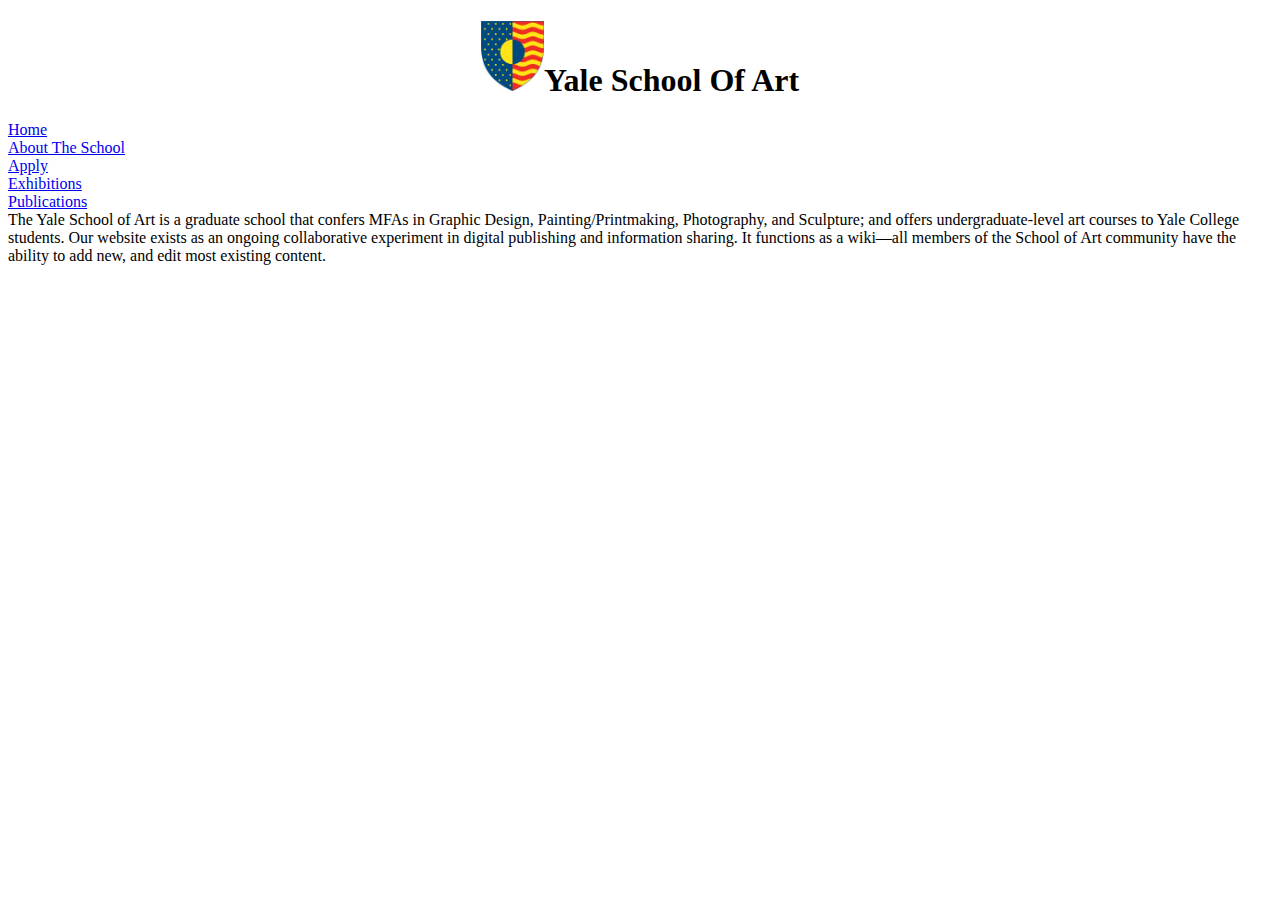
<file: index.html>
<!DOCTYPE html>
<html lang="en">
<head>
    <meta charset="UTF-8">
    <meta name="viewport" content="width=device-width, initial-scale=1.0">
    <link rel="stylesheet" href="style.css">
    <title>Yale School Of Art Homepage</title>
</head>
<body>
    <h1 class="yale"><img src="Yale_School_of_Art.png" width="5%" height="5%">Yale School Of Art</h1>
    <div class="container">
        <div><a href="index.html">Home</a></div>
            <div><a href="page1.html">About The School</div>
            <div><a href="page2.html">Apply</a></div>
            <div><a href="page3.html">Exhibitions</a></div>
            <div><a href="page4.html">Publications</a></div>
            </div>
       <div class="row justify-content-center align-items-center g-2">
        <div class="col">The Yale School of Art is a graduate school that confers MFAs in Graphic Design, Painting/Printmaking, Photography, and Sculpture; and offers undergraduate-level art courses to Yale College students. Our website exists as an ongoing collaborative experiment in digital publishing and information sharing. It functions as a wiki—all members of the School of Art community have the ability to add new, and edit most existing content.</div>
        </div>
    </div>
    </div> 

</body>
</html>
</file>
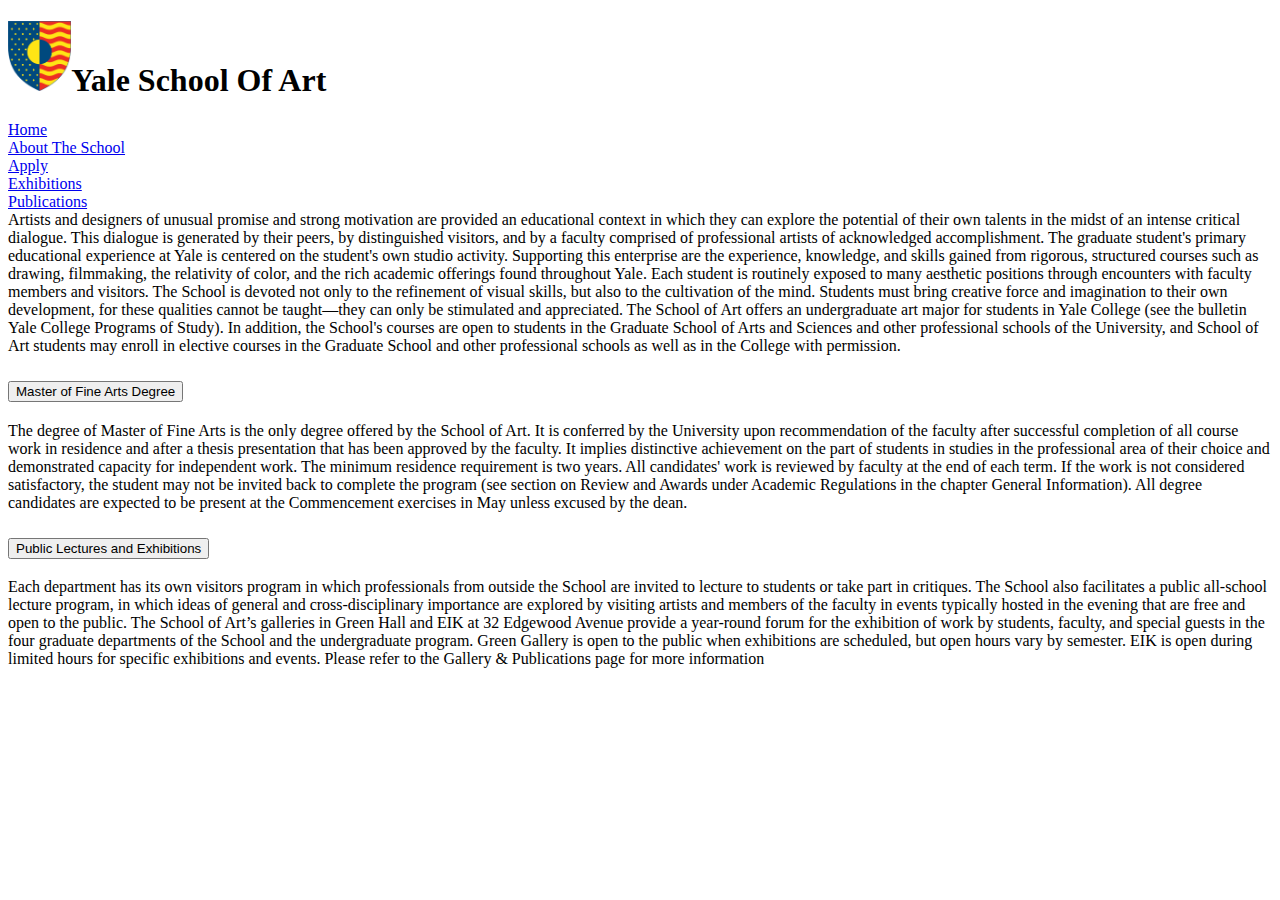
<file: page1.html>
<!DOCTYPE html>
<html lang="en">
<head>
    <meta charset="UTF-8">
    <meta name="viewport" content="width=device-width, initial-scale=1.0">
    <title>About</title>
</head>
<body>
</head>
<body>
    <h1 class="yale"><img src="Yale_School_of_Art.png" width="5%" height="5%">Yale School Of Art</h1>
    <div class="container">
    <div><a href="index.html">Home</a></div>
        <div><a href="page1.html">About The School</div>
        <div><a href="page2.html">Apply</a></div>
        <div><a href="page3.html">Exhibitions</a></div>
        <div><a href="page4.html">Publications</a></div>
        </div>
        <div class="row justify-content-center align-items-center g-2">
            <div class="col">
                Artists and designers of unusual promise and strong motivation are provided an educational context in which they can explore the potential of their own talents in the midst of an intense critical dialogue. This dialogue is generated by their peers, by distinguished visitors, and by a faculty comprised of professional artists of acknowledged accomplishment.
                    The graduate student's primary educational experience at Yale is centered on the student's own studio activity. Supporting this enterprise are the experience, knowledge, and skills gained from rigorous, structured courses such as drawing, filmmaking, the relativity of color, and the rich academic offerings found throughout Yale. Each student is routinely exposed to many aesthetic positions through encounters with faculty members and visitors. The School is devoted not only to the refinement of visual skills, but also to the cultivation of the mind. Students must bring creative force and imagination to their own development, for these qualities cannot be taught—they can only be stimulated and appreciated.
                    The School of Art offers an undergraduate art major for students in Yale College (see the bulletin Yale College Programs of Study). In addition, the School's courses are open to students in the Graduate School of Arts and Sciences and other professional schools of the University, and School of Art students may enroll in elective courses in the Graduate School and other professional schools as well as in the College with permission.</div>
            </div>

      <div class="container text-center">
        <div class="row row-cols-1 row-cols-sm-2 row-cols-md-4">
          <div class="col d2">
            <div class="accordion" id="accordionExample">
                <div class="accordion-item">
                  <h2 class="accordion-header" id="headingOne">
                    <button class="accordion-button" type="button" data-bs-toggle="collapse" data-bs-target="#collapseOne" aria-expanded="true" aria-controls="collapseOne">
                      Master of Fine Arts Degree
                    </button>
                  </h2>
                  <div id="collapseOne" class="accordion-collapse collapse show" aria-labelledby="headingOne" data-bs-parent="#accordionExample">
                    <div class="accordion-body">
                        The degree of Master of Fine Arts is the only degree offered by the School of Art. It is conferred by the University upon recommendation of the faculty after successful completion of all course work in residence and after a thesis presentation that has been approved by the faculty. It implies distinctive achievement on the part of students in studies in the professional area of their choice and demonstrated capacity for independent work. The minimum residence requirement is two years. All candidates' work is reviewed by faculty at the end of each term. If the work is not considered satisfactory, the student may not be invited back to complete the program (see section on Review and Awards under Academic Regulations in the chapter General Information). All degree candidates are expected to be present at the Commencement exercises in May unless excused by the dean.
                    </div>
                  </div>
                </div>
                <div class="col d2">
                    <div class="accordion" id="accordionExample">
                        <div class="accordion-item">
                          <h2 class="accordion-header" id="headingOne">
                            <button class="accordion-button" type="button" data-bs-toggle="collapse" data-bs-target="#collapseOne" aria-expanded="true" aria-controls="collapseOne">
                              Public Lectures and Exhibitions
                            </button>
                          </h2>
                          <div id="collapseOne" class="accordion-collapse collapse show" aria-labelledby="headingOne" data-bs-parent="#accordionExample">
                            <div class="accordion-body">
                                Each department has its own visitors program in which professionals from outside the School are invited to lecture to students or take part in critiques. The School also facilitates a public all-school lecture program, in which ideas of general and cross-disciplinary importance are explored by visiting artists and members of the faculty in events typically hosted in the evening that are free and open to the public. The School of Art’s galleries in Green Hall and EIK at 32 Edgewood Avenue provide a year-round forum for the exhibition of work by students, faculty, and special guests in the four graduate departments of the School and the undergraduate program. Green Gallery is open to the public when exhibitions are scheduled, but open hours vary by semester. EIK is open during limited hours for specific exhibitions and events. Please refer to the Gallery & Publications page for more information                            </div>
                          </div>
                        </div>
        </div>
      </div>
            </body>
</html>
</file>
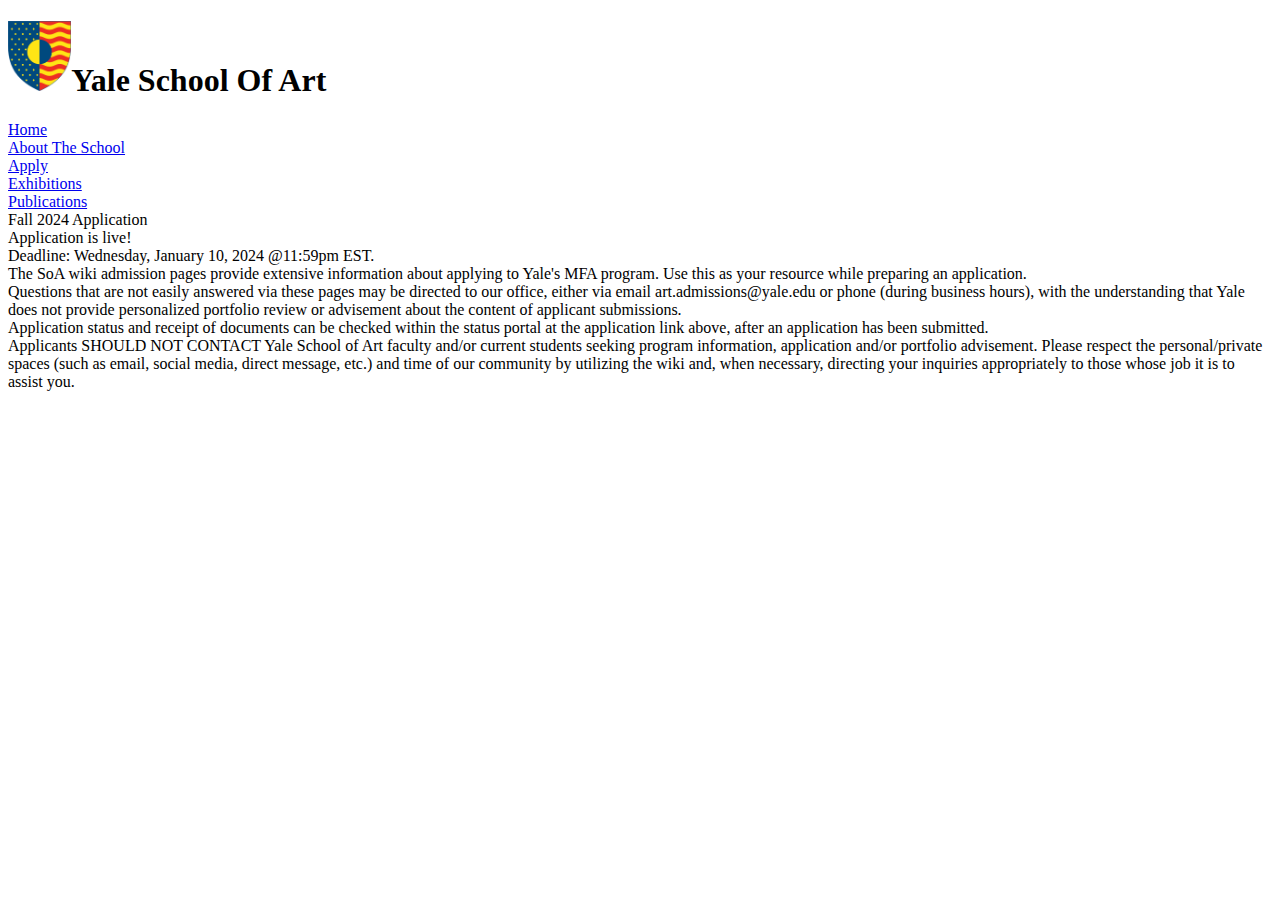
<file: page2.html>
<!DOCTYPE html>
<html lang="en">
<head>
    <meta charset="UTF-8">
    <meta name="viewport" content="width=device-width, initial-scale=1.0">
    <title>Apply</title>
</head>
<body>
</head>
<body>
    <h1 class="yale"><img src="Yale_School_of_Art.png" width="5%" height="5%">Yale School Of Art</h1>
    <div class="container">
        <div><a href="index.html">Home</a></div>
            <div><a href="page1.html">About The School</div>
            <div><a href="page2.html">Apply</a></div>
            <div><a href="page3.html">Exhibitions</a></div>
            <div><a href="page4.html">Publications</a></div>
            </div>
            <div class="<div class="row justify-content-center align-items-center g-2">
                <div class="col">Fall 2024 Application</div>
                <div class="col">Application is live!</div>
                <div class="col">Deadline: Wednesday, January 10, 2024 @11:59pm EST.</div>
                <div class="col">The SoA wiki admission pages provide extensive information about applying to Yale's MFA program. Use this as your resource while preparing an application.</div>
                <div class="col">Questions that are not easily answered via these pages may be directed to our office, either via email art.admissions@yale.edu or phone (during business hours), with the understanding that Yale does not provide personalized portfolio review or advisement about the content of applicant submissions.
<div class="col">Application status and receipt of documents can be checked within the status portal at the application link above, after an application has been submitted.</div>
                <div class="col">Applicants SHOULD NOT CONTACT Yale School of Art faculty and/or current students seeking program information, application and/or portfolio advisement. Please respect the personal/private spaces (such as email, social media, direct message, etc.) and time of our community by utilizing the wiki and, when necessary, directing your inquiries appropriately to those whose job it is to assist you.</div>
</div>
            </div>
</body>
</html>
</file>
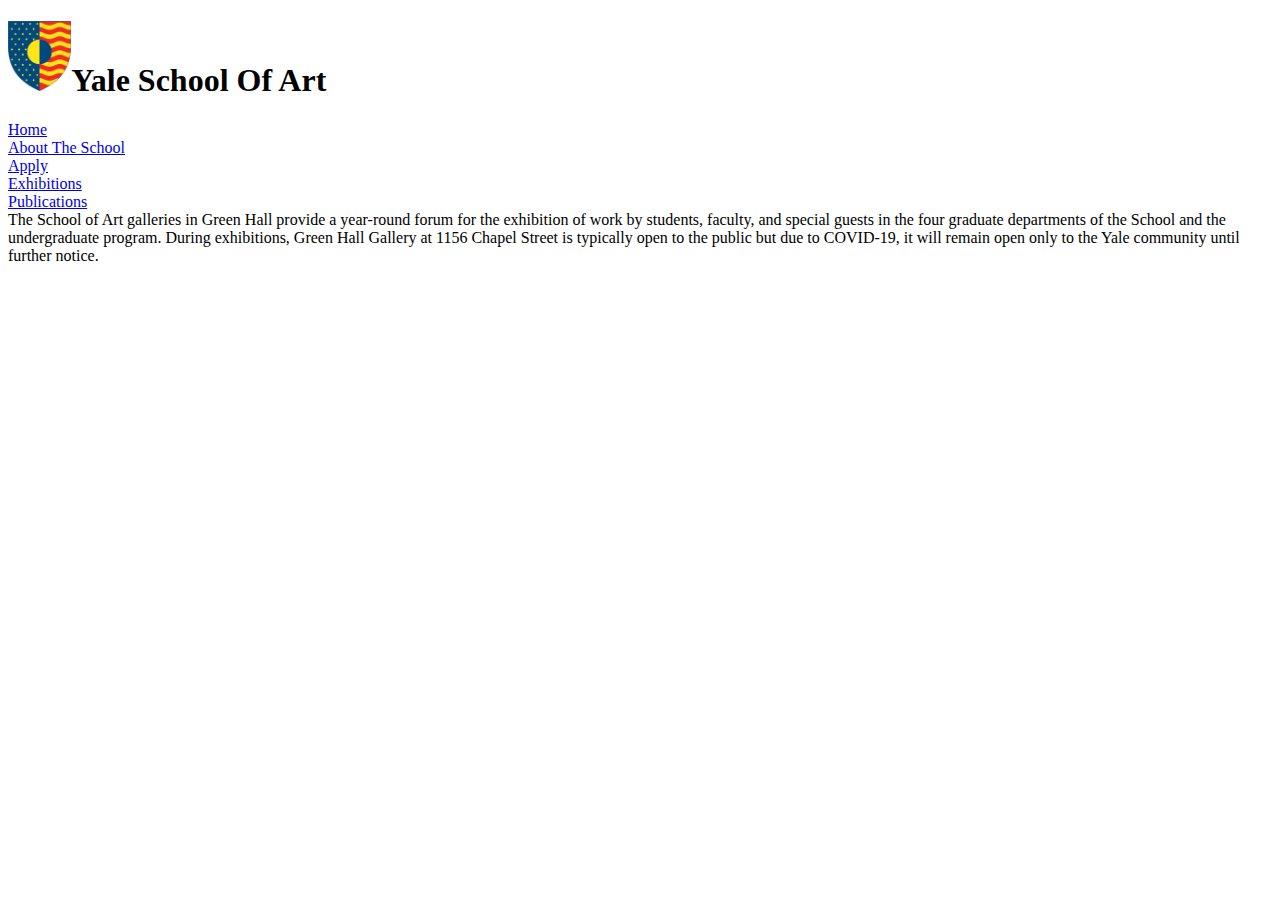
<file: page3.html>
<!DOCTYPE html>
<html lang="en">
<head>
    <meta charset="UTF-8">
    <meta name="viewport" content="width=device-width, initial-scale=1.0">
    <title>Exhibitions</title>
</head>
<body>
</head>
<body>
    <h1 class="yale"><img src="Yale_School_of_Art.png" width="5%" height="5%">Yale School Of Art</h1>
    <div class="container">
        <div><a href="index.html">Home</a></div>
            <div><a href="page1.html">About The School</div>
            <div><a href="page2.html">Apply</a></div>
            <div><a href="page3.html">Exhibitions</a></div>
            <div><a href="page4.html">Publications</a></div>
            </div>
            The School of Art galleries in Green Hall provide a year-round forum for the exhibition of work by students, faculty, and special guests in the four graduate departments of the School and the undergraduate program. During exhibitions, Green Hall Gallery at 1156 Chapel Street is typically open to the public but due to COVID-19, it will remain open only to the Yale community until further notice.
</body>
</html>
</file>
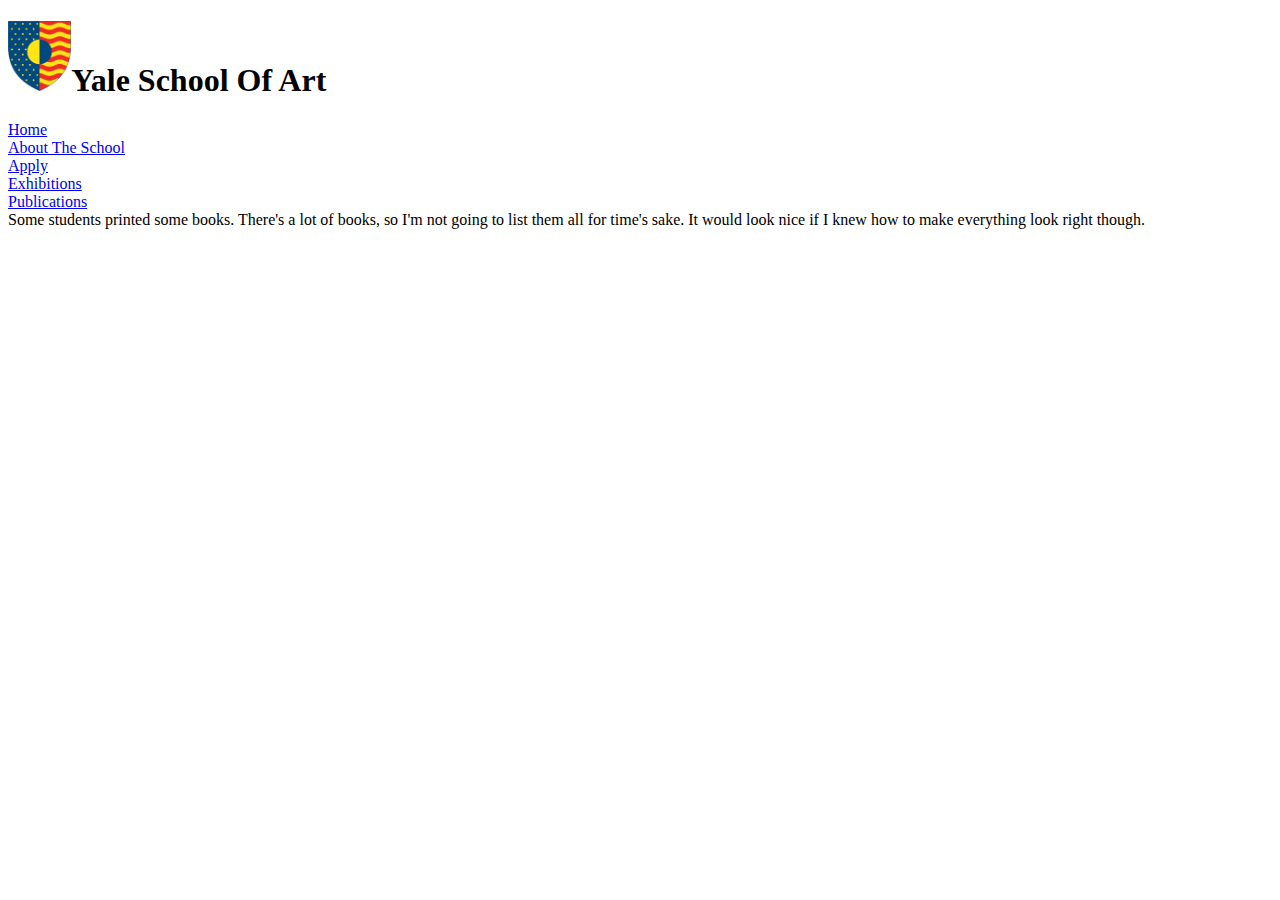
<file: page4.html>
<!DOCTYPE html>
<html lang="en">
<head>
    <meta charset="UTF-8">
    <meta name="viewport" content="width=device-width, initial-scale=1.0">
    <title>Publications</title>
</head>
<body>
</head>
<body>
    <h1 class="yale"><img src="Yale_School_of_Art.png" width="5%" height="5%">Yale School Of Art</h1>
    <div class="container">
        <div><a href="index.html">Home</a></div>
            <div><a href="page1.html">About The School</div>
            <div><a href="page2.html">Apply</a></div>
            <div><a href="page3.html">Exhibitions</a></div>
            <div><a href="page4.html">Publications</a></div>
            </div> Some students printed some books. There's a lot of books, so I'm not going to list them all for time's sake. It would look nice if I knew how to make everything look right though.
</body>
</html>
</file>
<file: style.css>
.yale {
    text-align: center;
}
.d1 {
    max-height:15px;
    text-align: left;

}
.d2 {
    max-height:50px;
    background-color: aqua;
}
.container {
    text-align:left;
}

.d2 {
    min-height:200px;
    border: 1pt solid black;
}
</file>
